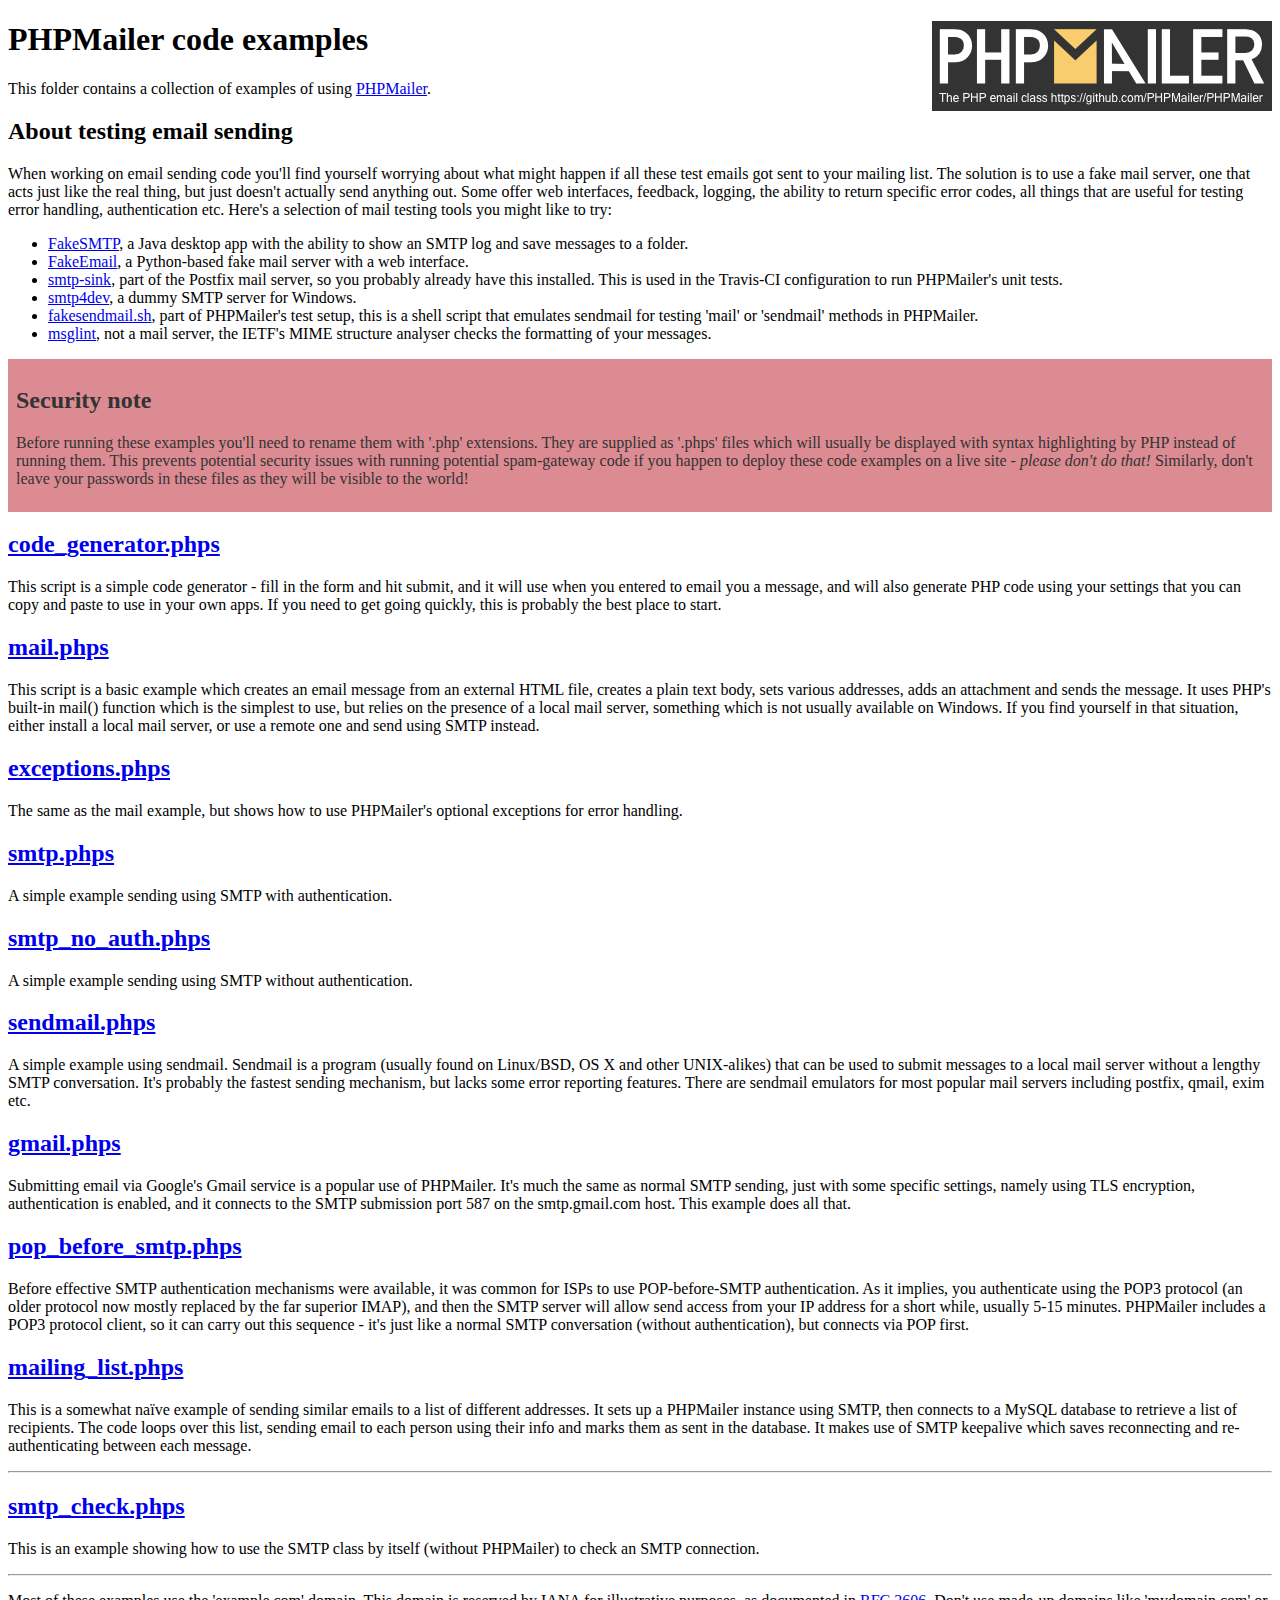
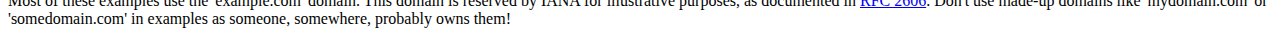
<file: libs/examples/index.html>
<!DOCTYPE html>
<html>
<head>
	<meta charset="UTF-8">
	<title>PHPMailer Examples</title>
</head>
<body>
<h1>PHPMailer code examples<a href="https://github.com/PHPMailer/PHPMailer"><img src="images/phpmailer.png" style="float:right; border:0;" alt="PHPMailer logo"></a></h1>
<p>This folder contains a collection of examples of using <a href="https://github.com/PHPMailer/PHPMailer">PHPMailer</a>.</p>
<h2>About testing email sending</h2>
<p>When working on email sending code you'll find yourself worrying about what might happen if all these test emails got sent to your mailing list. The solution is to use a fake mail server, one that acts just like the real thing, but just doesn't actually send anything out. Some offer web interfaces, feedback, logging, the ability to return specific error codes, all things that are useful for testing error handling, authentication etc. Here's a selection of mail testing tools you might like to try:</p>
<ul>
  <li><a href="https://github.com/Nilhcem/FakeSMTP">FakeSMTP</a>, a Java desktop app with the ability to show an SMTP log and save messages to a folder. </li>
  <li><a href="https://github.com/isotoma/FakeEmail">FakeEmail</a>, a Python-based fake mail server with a web interface.</li>
  <li><a href="http://www.postfix.org/smtp-sink.1.html">smtp-sink</a>, part of the Postfix mail server, so you probably already have this installed. This is used in the Travis-CI configuration to run PHPMailer's unit tests.</li>
  <li><a href="http://smtp4dev.codeplex.com">smtp4dev</a>, a dummy SMTP server for Windows.</li>
  <li><a href="https://github.com/PHPMailer/PHPMailer/blob/master/test/fakesendmail.sh">fakesendmail.sh</a>, part of PHPMailer's test setup, this is a shell script that emulates sendmail for testing 'mail' or 'sendmail' methods in PHPMailer.</li>
  <li><a href="http://tools.ietf.org/tools/msglint/">msglint</a>, not a mail server, the IETF's MIME structure analyser checks the formatting of your messages.</li>
</ul>
<div style="padding: 8px; color: #333333; background-color: #dc8b92">
<h2>Security note</h2>
<p>Before running these examples you'll need to rename them with '.php' extensions. They are supplied as '.phps' files which will usually be displayed with syntax highlighting by PHP instead of running them. This prevents potential security issues with running potential spam-gateway code if you happen to deploy these code examples on a live site - <em>please don't do that!</em> Similarly, don't leave your passwords in these files as they will be visible to the world!</p>
</div>
<h2><a href="code_generator.phps">code_generator.phps</a></h2>
<p>This script is a simple code generator - fill in the form and hit submit, and it will use when you entered to email you a message, and will also generate PHP code using your settings that you can copy and paste to use in your own apps. If you need to get going quickly, this is probably the best place to start.</p>
<h2><a href="mail.phps">mail.phps</a></h2>
<p>This script is a basic example which creates an email message from an external HTML file, creates a plain text body, sets various addresses, adds an attachment and sends the message. It uses PHP's built-in mail() function which is the simplest to use, but relies on the presence of a local mail server, something which is not usually available on Windows. If you find yourself in that situation, either install a local mail server, or use a remote one and send using SMTP instead.</p>
<h2><a href="exceptions.phps">exceptions.phps</a></h2>
<p>The same as the mail example, but shows how to use PHPMailer's optional exceptions for error handling.</p>
<h2><a href="smtp.phps">smtp.phps</a></h2>
<p>A simple example sending using SMTP with authentication.</p>
<h2><a href="smtp_no_auth.phps">smtp_no_auth.phps</a></h2>
<p>A simple example sending using SMTP without authentication.</p>
<h2><a href="sendmail.phps">sendmail.phps</a></h2>
<p>A simple example using sendmail. Sendmail is a program (usually found on Linux/BSD, OS X and other UNIX-alikes) that can be used to submit messages to a local mail server without a lengthy SMTP conversation. It's probably the fastest sending mechanism, but lacks some error reporting features. There are sendmail emulators for most popular mail servers including postfix, qmail, exim etc.</p>
<h2><a href="gmail.phps">gmail.phps</a></h2>
<p>Submitting email via Google's Gmail service is a popular use of PHPMailer. It's much the same as normal SMTP sending, just with some specific settings, namely using TLS encryption, authentication is enabled, and it connects to the SMTP submission port 587 on the smtp.gmail.com host. This example does all that.</p>
<h2><a href="pop_before_smtp.phps">pop_before_smtp.phps</a></h2>
<p>Before effective SMTP authentication mechanisms were available, it was common for ISPs to use POP-before-SMTP authentication. As it implies, you authenticate using the POP3 protocol (an older protocol now mostly replaced by the far superior IMAP), and then the SMTP server will allow send access from your IP address for a short while, usually 5-15 minutes. PHPMailer includes a POP3 protocol client, so it can carry out this sequence - it's just like a normal SMTP conversation (without authentication), but connects via POP first.</p>
<h2><a href="mailing_list.phps">mailing_list.phps</a></h2>
<p>This is a somewhat naïve example of sending similar emails to a list of different addresses. It sets up a PHPMailer instance using SMTP, then connects to a MySQL database to retrieve a list of recipients. The code loops over this list, sending email to each person using their info and marks them as sent in the database. It makes use of SMTP keepalive which saves reconnecting and re-authenticating between each message.</p>
<hr>
<h2><a href="smtp_check.phps">smtp_check.phps</a></h2>
<p>This is an example showing how to use the SMTP class by itself (without PHPMailer) to check an SMTP connection.</p>
<hr>
<p>Most of these examples use the 'example.com' domain. This domain is reserved by IANA for illustrative purposes, as documented in <a href="http://tools.ietf.org/html/rfc2606">RFC 2606</a>. Don't use made-up domains like 'mydomain.com' or 'somedomain.com' in examples as someone, somewhere, probably owns them!</p>
</body>
</html>
</file>
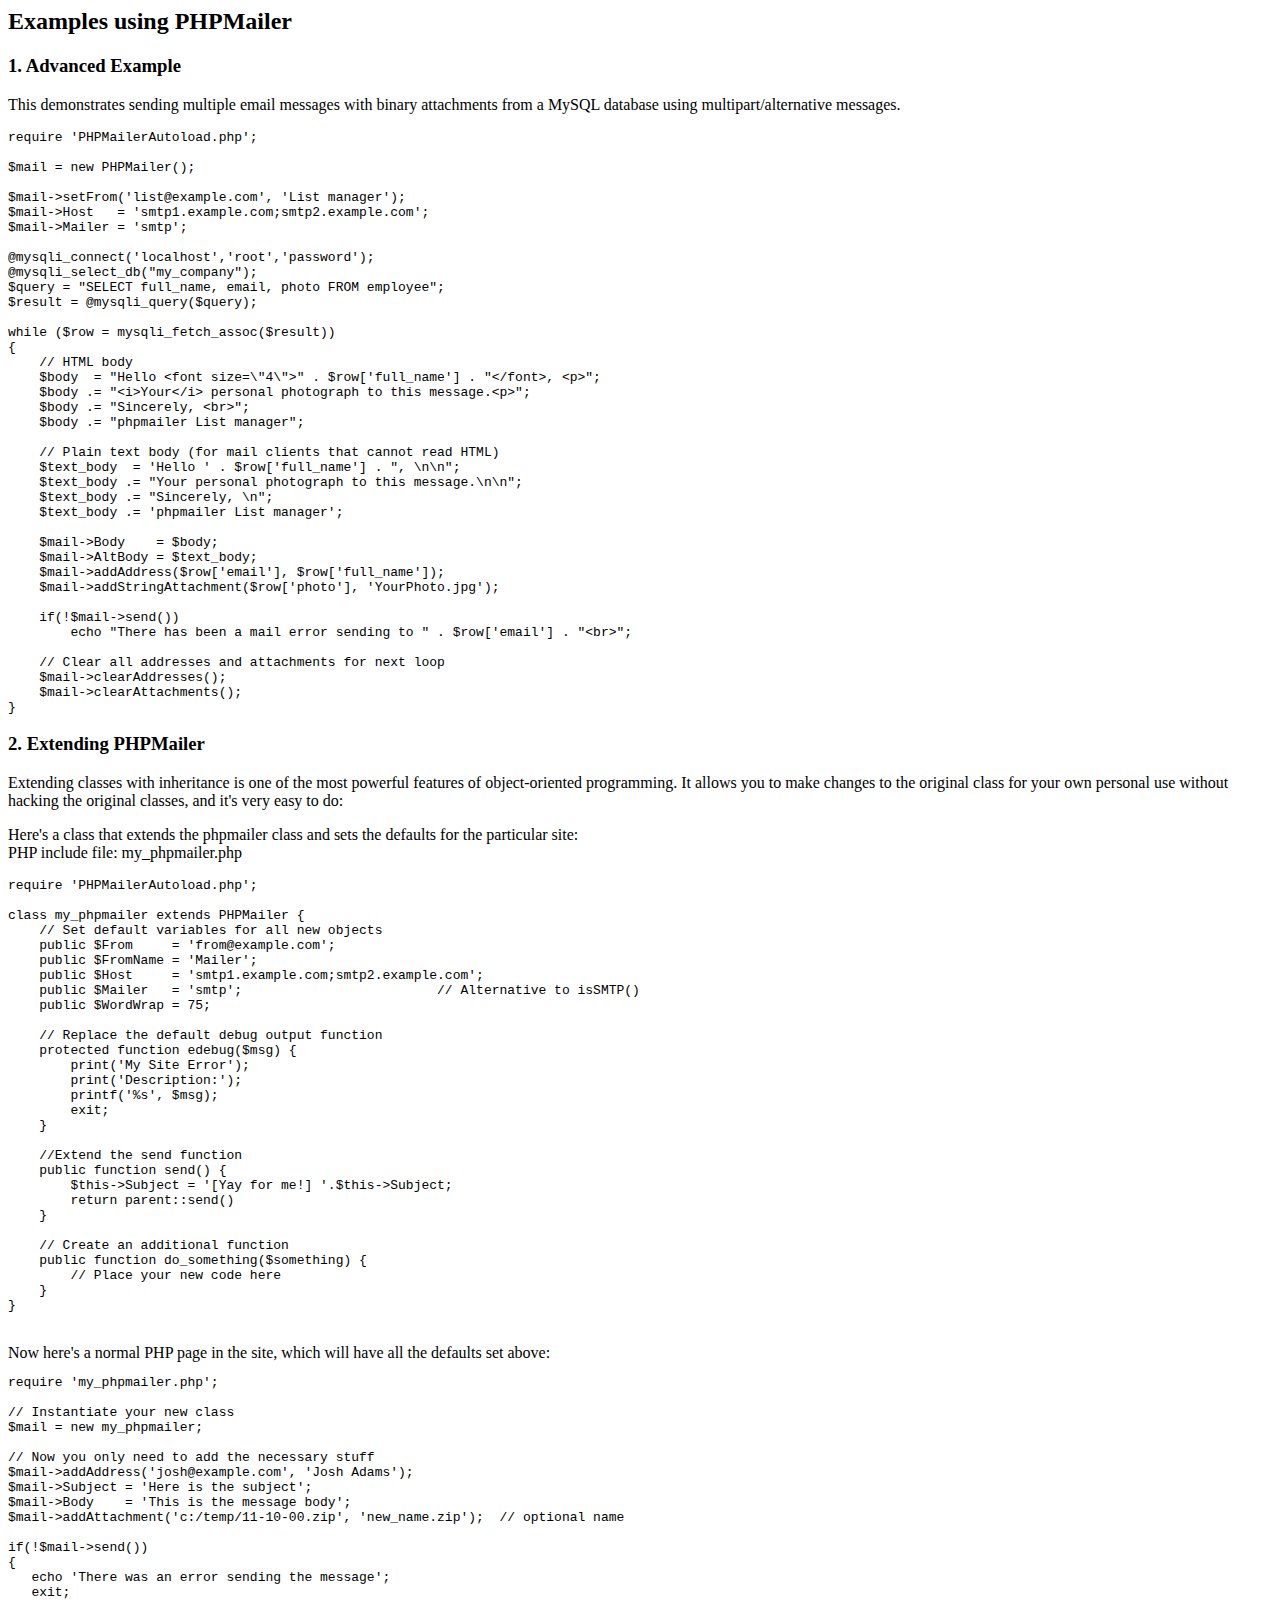
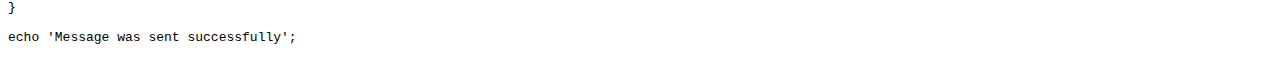
<file: libs/docs/extending.html>
<html>
<head>
<title>Examples using phpmailer</title>
</head>

<body>

<h2>Examples using PHPMailer</h2>

<h3>1. Advanced Example</h3>
<p>

This demonstrates sending multiple email messages with binary attachments
from a MySQL database using multipart/alternative messages.<p>

<pre>
require 'PHPMailerAutoload.php';

$mail = new PHPMailer();

$mail->setFrom('list@example.com', 'List manager');
$mail->Host   = 'smtp1.example.com;smtp2.example.com';
$mail->Mailer = 'smtp';

@mysqli_connect('localhost','root','password');
@mysqli_select_db("my_company");
$query = "SELECT full_name, email, photo FROM employee";
$result = @mysqli_query($query);

while ($row = mysqli_fetch_assoc($result))
{
    // HTML body
    $body  = "Hello &lt;font size=\"4\"&gt;" . $row['full_name'] . "&lt;/font&gt;, &lt;p&gt;";
    $body .= "&lt;i&gt;Your&lt;/i&gt; personal photograph to this message.&lt;p&gt;";
    $body .= "Sincerely, &lt;br&gt;";
    $body .= "phpmailer List manager";

    // Plain text body (for mail clients that cannot read HTML)
    $text_body  = 'Hello ' . $row['full_name'] . ", \n\n";
    $text_body .= "Your personal photograph to this message.\n\n";
    $text_body .= "Sincerely, \n";
    $text_body .= 'phpmailer List manager';

    $mail->Body    = $body;
    $mail->AltBody = $text_body;
    $mail->addAddress($row['email'], $row['full_name']);
    $mail->addStringAttachment($row['photo'], 'YourPhoto.jpg');

    if(!$mail->send())
        echo "There has been a mail error sending to " . $row['email'] . "&lt;br&gt;";

    // Clear all addresses and attachments for next loop
    $mail->clearAddresses();
    $mail->clearAttachments();
}
</pre>
<p>

<h3>2. Extending PHPMailer</h3>
<p>

Extending classes with inheritance is one of the most
powerful features of object-oriented programming. It allows you to make changes to the
original class for your own personal use without hacking the original
classes, and it's very easy to do:

<p>
Here's a class that extends the phpmailer class and sets the defaults
for the particular site:<br>
PHP include file: my_phpmailer.php
<p>

<pre>
require 'PHPMailerAutoload.php';

class my_phpmailer extends PHPMailer {
    // Set default variables for all new objects
    public $From     = 'from@example.com';
    public $FromName = 'Mailer';
    public $Host     = 'smtp1.example.com;smtp2.example.com';
    public $Mailer   = 'smtp';                         // Alternative to isSMTP()
    public $WordWrap = 75;

    // Replace the default debug output function
    protected function edebug($msg) {
        print('My Site Error');
        print('Description:');
        printf('%s', $msg);
        exit;
    }

    //Extend the send function
    public function send() {
        $this->Subject = '[Yay for me!] '.$this->Subject;
        return parent::send()
    }

    // Create an additional function
    public function do_something($something) {
        // Place your new code here
    }
}
</pre>
<br>
Now here's a normal PHP page in the site, which will have all the defaults set above:<br>

<pre>
require 'my_phpmailer.php';

// Instantiate your new class
$mail = new my_phpmailer;

// Now you only need to add the necessary stuff
$mail->addAddress('josh@example.com', 'Josh Adams');
$mail->Subject = 'Here is the subject';
$mail->Body    = 'This is the message body';
$mail->addAttachment('c:/temp/11-10-00.zip', 'new_name.zip');  // optional name

if(!$mail->send())
{
   echo 'There was an error sending the message';
   exit;
}

echo 'Message was sent successfully';
</pre>
</body>
</html>
</file>
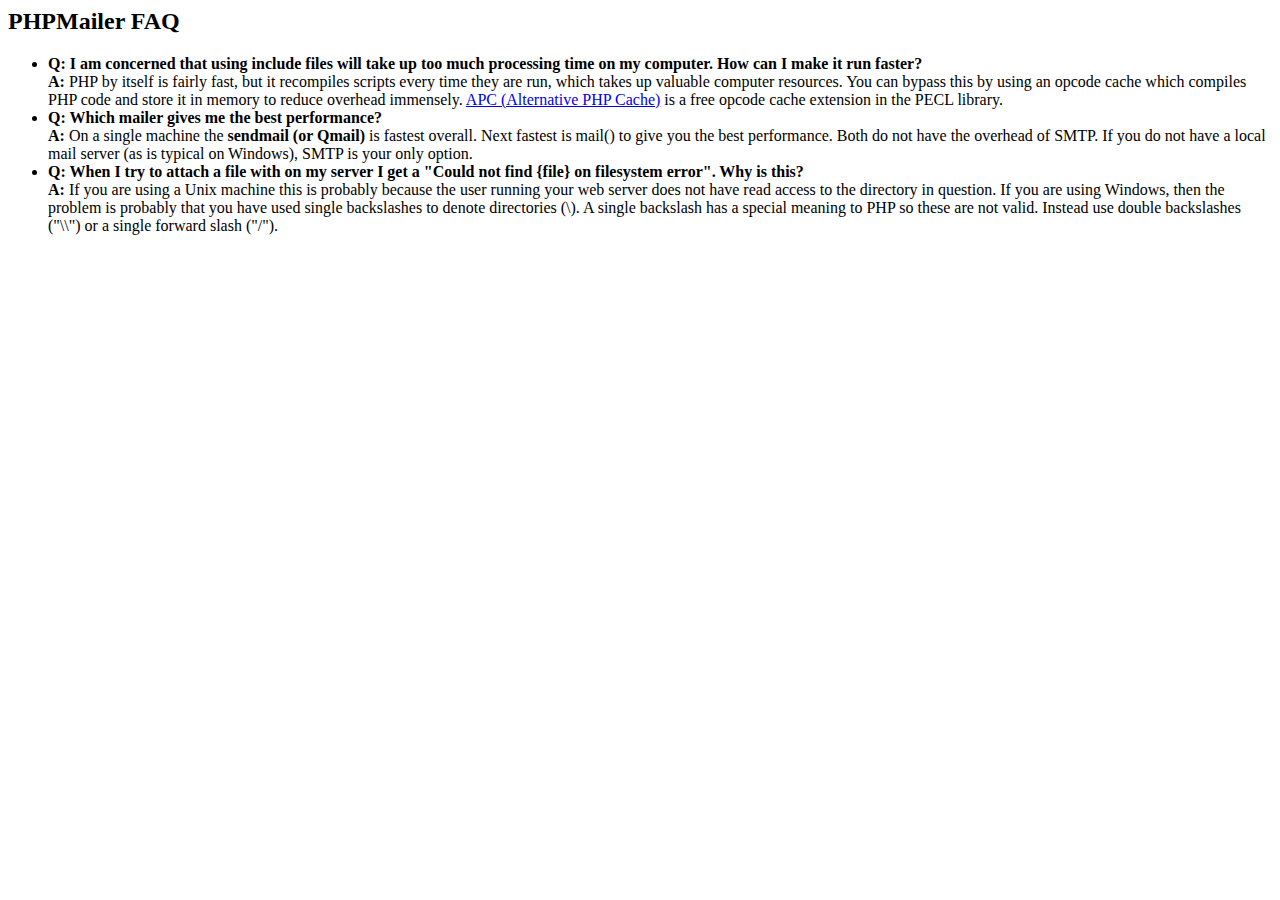
<file: libs/docs/faq.html>
﻿<html>
<head>
<title>PHPMailer FAQ</title>
</head>
<body>
<h2>PHPMailer FAQ</h2>
<ul>
    <li><strong>Q: I am concerned that using include files will take up too much
    processing time on my computer. How can I make it run faster?</strong><br>
    <strong>A:</strong> PHP by itself is fairly fast, but it recompiles scripts every time they are run, which takes up valuable
    computer resources. You can bypass this by using an opcode cache which compiles
    PHP code and store it in memory to reduce overhead immensely. <a href="http://www.php.net/apc/">APC
    (Alternative PHP Cache)</a> is a free opcode cache extension in the PECL library.</li>
    <li><strong>Q: Which mailer gives me the best performance?</strong><br>
    <strong>A:</strong> On a single machine the <strong>sendmail (or Qmail)</strong> is fastest overall.
    Next fastest is mail() to give you the best performance. Both do not have the overhead of SMTP.
    If you do not have a local mail server (as is typical on Windows), SMTP is your only option.</li>
    <li><strong>Q: When I try to attach a file with on my server I get a
    "Could not find {file} on filesystem error". Why is this?</strong><br>
    <strong>A:</strong> If you are using a Unix machine this is probably because the user
    running your web server does not have read access to the directory in question. If you are using Windows,
    then the problem is probably that you have used single backslashes to denote directories (\).
    A single backslash has a special meaning to PHP so these are not
    valid. Instead use double backslashes ("\\") or a single forward
    slash ("/").</li>
</ul>
</body>
</html>
</file>
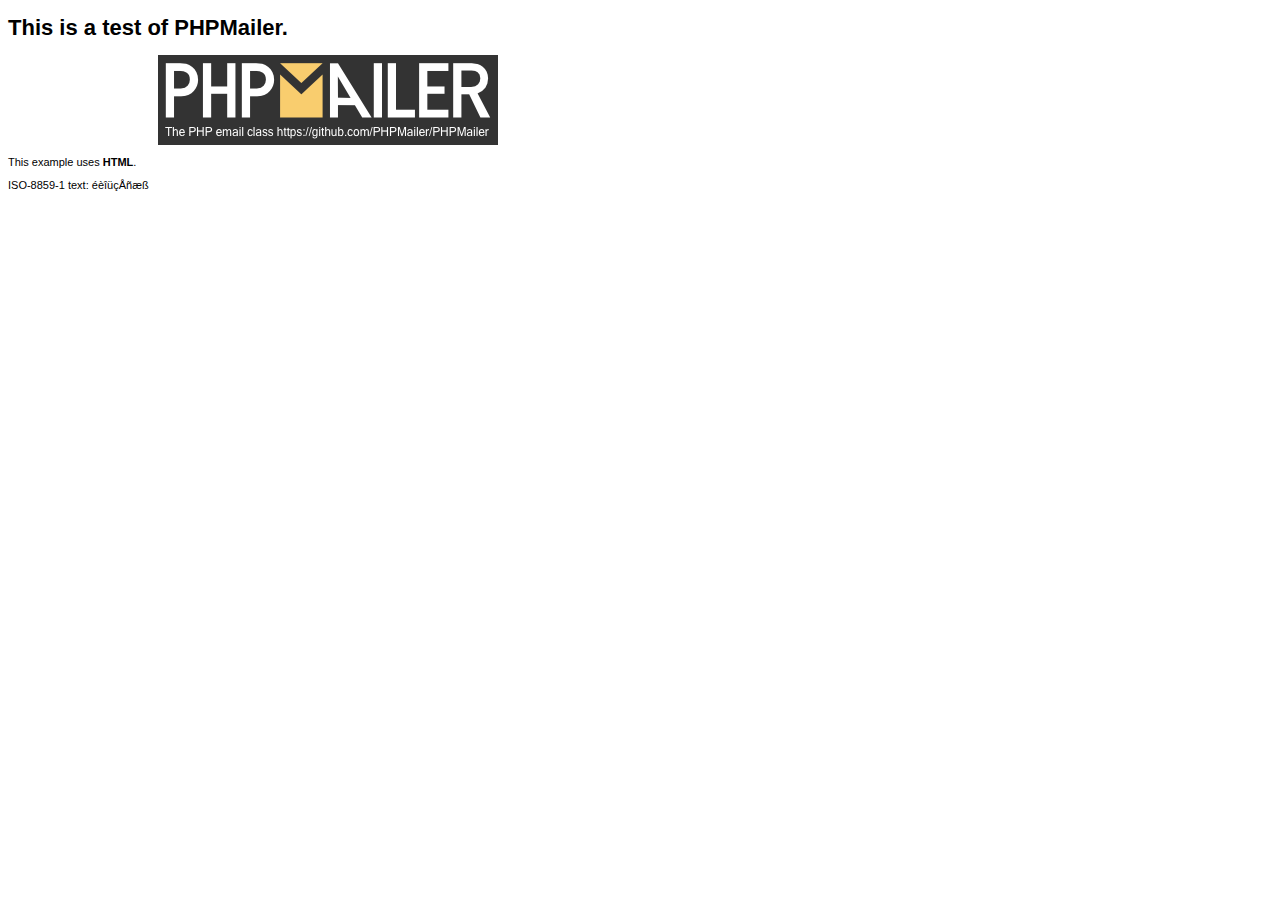
<file: libs/examples/contents.html>
<!DOCTYPE HTML PUBLIC "-//W3C//DTD HTML 4.01 Transitional//EN" "http://www.w3.org/TR/html4/loose.dtd">
<html>
<head>
  <meta http-equiv="Content-Type" content="text/html; charset=iso-8859-1">
  <title>PHPMailer Test</title>
</head>
<body>
<div style="width: 640px; font-family: Arial, Helvetica, sans-serif; font-size: 11px;">
  <h1>This is a test of PHPMailer.</h1>
  <div align="center">
    <a href="https://github.com/PHPMailer/PHPMailer/"><img src="images/phpmailer.png" height="90" width="340" alt="PHPMailer rocks"></a>
  </div>
  <p>This example uses <strong>HTML</strong>.</p>
  <p>ISO-8859-1 text: ���������</p>
</div>
</body>
</html>
</file>
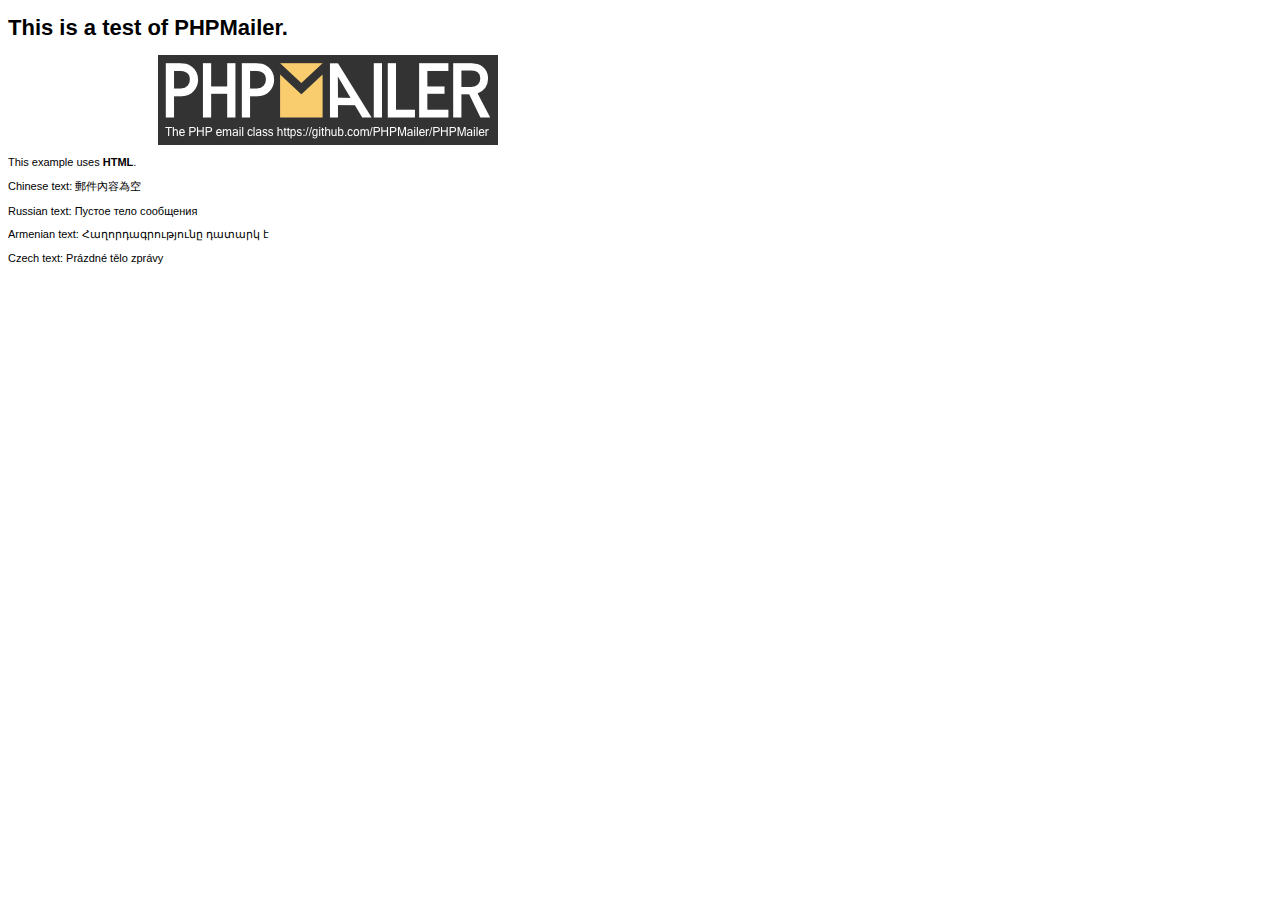
<file: libs/examples/contentsutf8.html>
<!DOCTYPE HTML PUBLIC "-//W3C//DTD HTML 4.01 Transitional//EN" "http://www.w3.org/TR/html4/loose.dtd">
<html>
<head>
  <meta http-equiv="Content-Type" content="text/html; charset=utf-8">
  <title>PHPMailer Test</title>
</head>
<body>
<div style="width: 640px; font-family: Arial, Helvetica, sans-serif; font-size: 11px;">
  <h1>This is a test of PHPMailer.</h1>
  <div align="center">
    <a href="https://github.com/PHPMailer/PHPMailer/"><img src="images/phpmailer.png" height="90" width="340" alt="PHPMailer rocks"></a>
  </div>
  <p>This example uses <strong>HTML</strong>.</p>
  <p>Chinese text: 郵件內容為空</p>
  <p>Russian text: Пустое тело сообщения</p>
  <p>Armenian text: Հաղորդագրությունը դատարկ է</p>
  <p>Czech text: Prázdné tělo zprávy</p>
</div>
</body>
</html>
</file>
